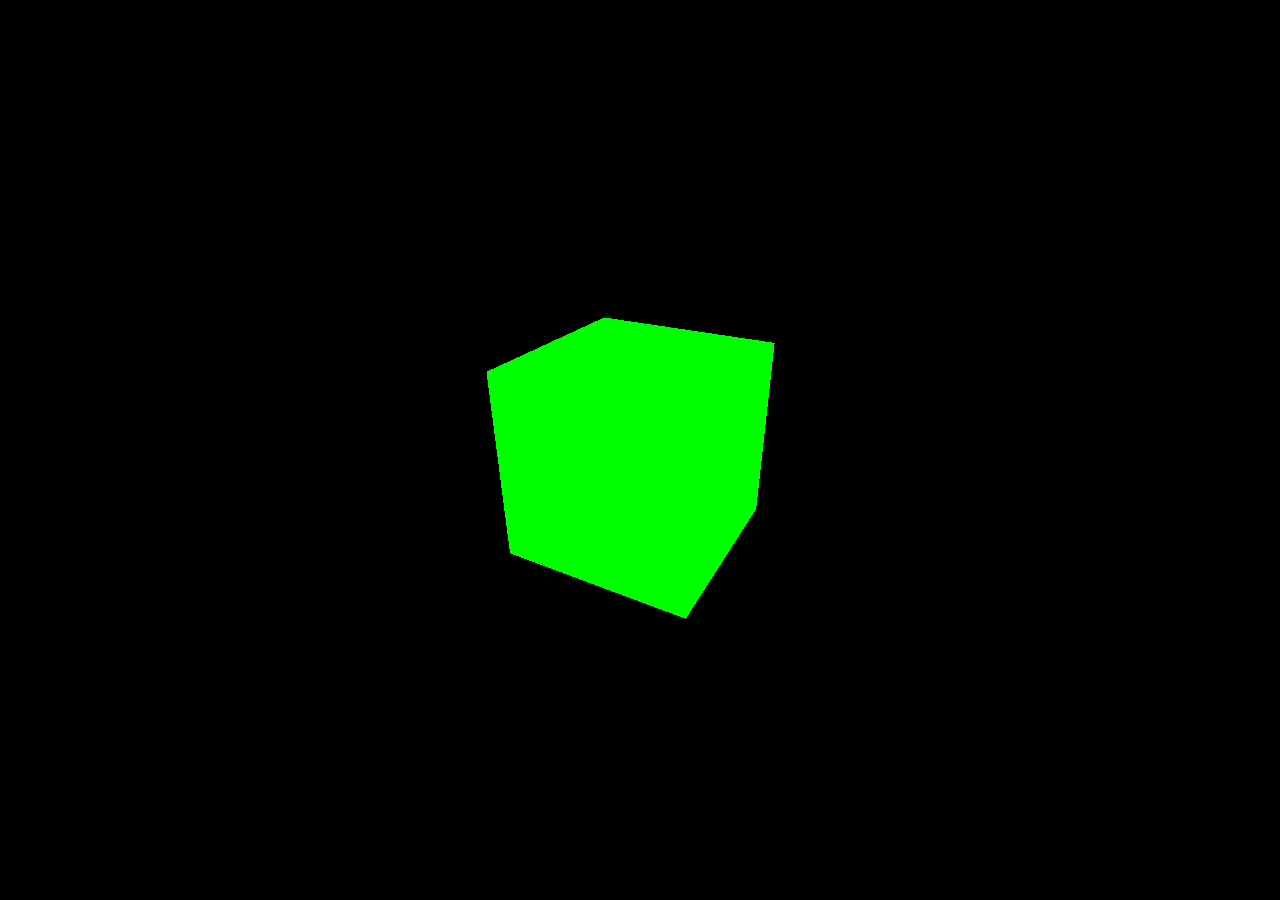
<file: index.html>
<!DOCTYPE html>
<html lang="en">
<head>
    <meta charset="UTF-8">
    <meta http-equiv="X-UA-Compatible" content="IE=edge">
    <meta name="viewport" content="width=device-width, initial-scale=1.0">
    <title>Document</title>
    <style>
        body { margin: 0; }
    </style>
</head>
<body>
    <script src="js/three.js"></script>
    <script>
        const scene = new THREE.Scene();
        const camera = new THREE.PerspectiveCamera( 75, window.innerWidth / window.innerHeight, 0.1, 1000 );

        const renderer = new THREE.WebGLRenderer();
        renderer.setSize( window.innerWidth, window.innerHeight );
        document.body.appendChild( renderer.domElement );

        const geometry = new THREE.BoxGeometry();
        const material = new THREE.MeshBasicMaterial( { color: 0x00ff00 } );
        const cube = new THREE.Mesh( geometry, material );
        scene.add( cube );

        camera.position.z = 3;

        const animate = function () {
            requestAnimationFrame( animate );

            cube.rotation.x += 0.01;
            cube.rotation.y -= 0.01;

            renderer.render( scene, camera );
        };

        animate();
    </script>
</body>
</html>
</file>
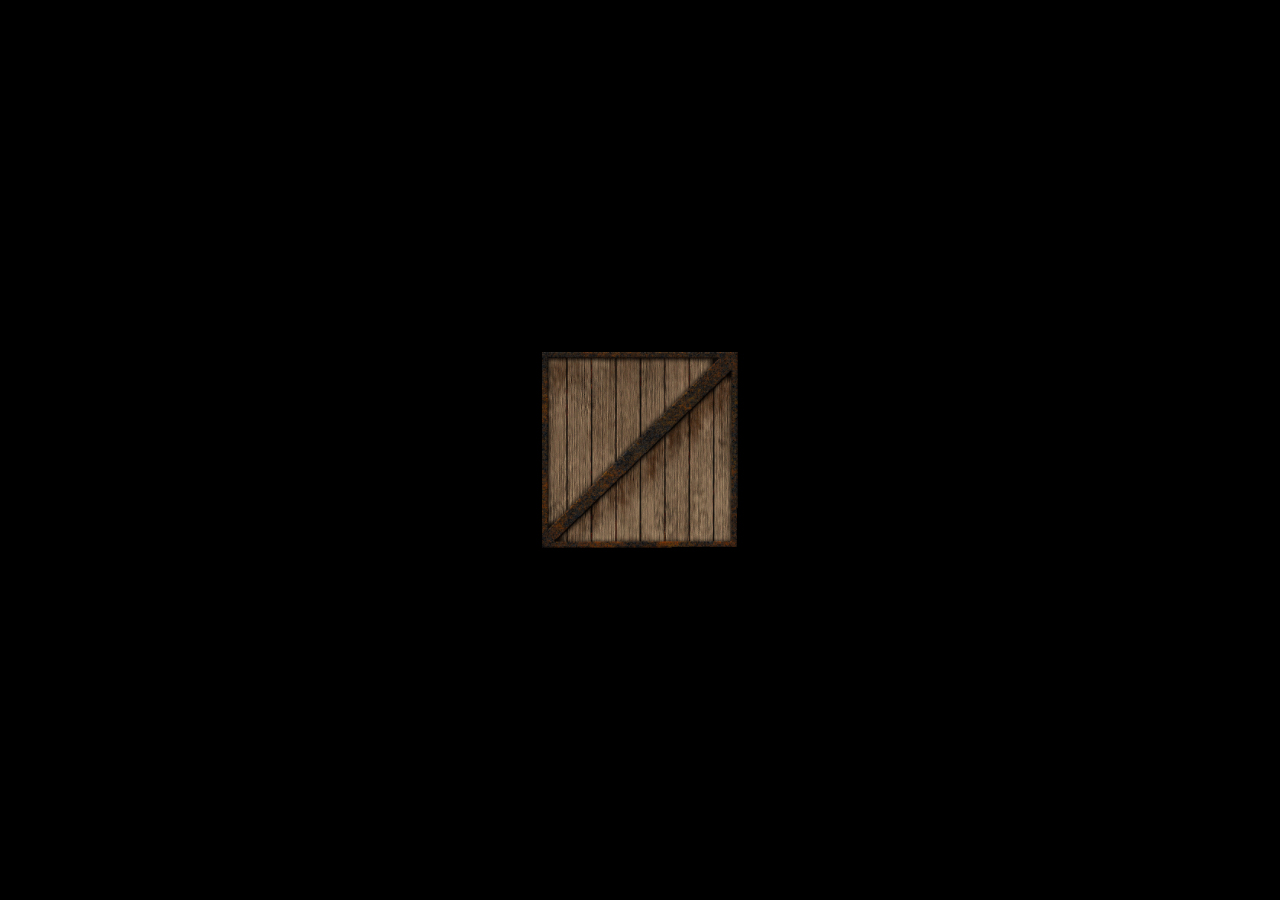
<file: view.html>
<!DOCTYPE html>
<html lang="en">

<head>
    <meta charset="UTF-8">
    <meta http-equiv="X-UA-Compatible" content="IE=edge">
    <meta name="viewport" content="width=device-width, initial-scale=1.0">
    <title>Document</title>
    <style>
        body {
            margin: 0;
        }
    </style>
</head>

<body>
    <script src="js/three.js"></script>
    <script>
        const scene = new THREE.Scene();
        const camera = new THREE.PerspectiveCamera(75, window.innerWidth / window.innerHeight, 0.1, 1000);

        const renderer = new THREE.WebGLRenderer();
        renderer.setSize(window.innerWidth, window.innerHeight);
        document.body.appendChild(renderer.domElement);

        const geometry = new THREE.PlaneGeometry(1, 1);


        const texture = new THREE.TextureLoader().load("images/crate.gif");

        const material = new THREE.MeshBasicMaterial({ map: texture });
        const plane = new THREE.Mesh(geometry, material);
        scene.add(plane);

        camera.position.z = 3;

        const animate = function () {
            requestAnimationFrame(animate);

            // plane.position.x = 1;
            plane.rotation.x = 0.01;
            plane.rotation.y = 0.01;


            renderer.render(scene, camera);
        };

        animate();
    </script>
</body>

</html>
</file>
